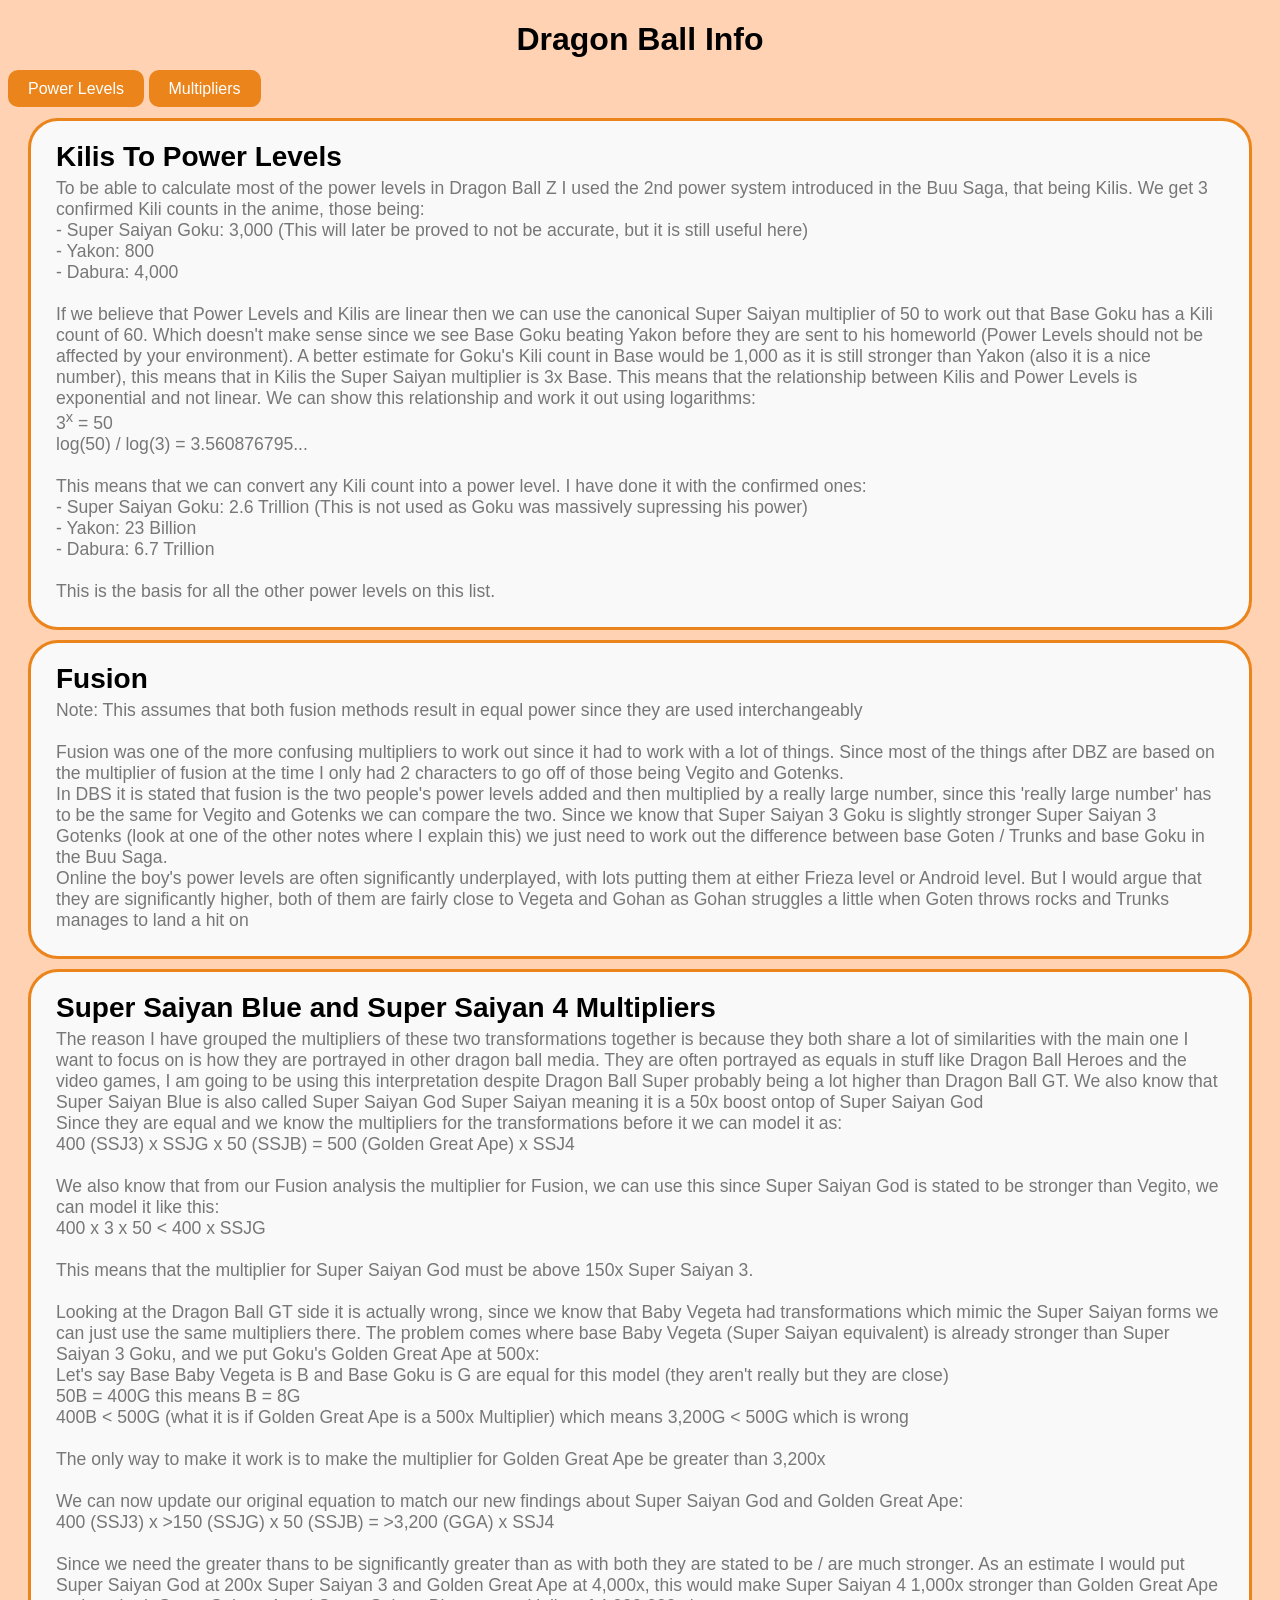
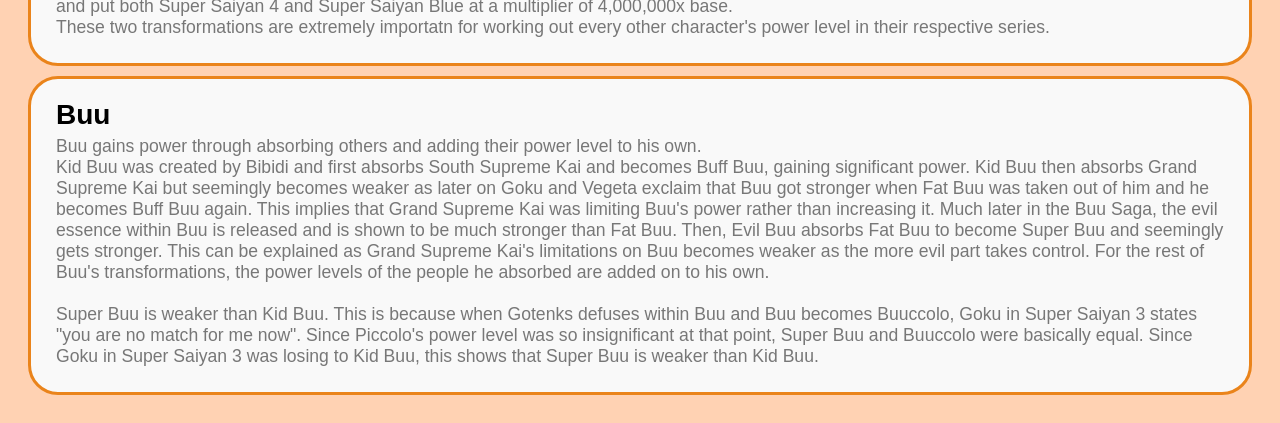
<file: info.html>
<!DOCTYPE html>
<html>
<head>
    <title>Character Rankings</title>
    <link rel="stylesheet" href="style.css">
</head>
<body>

<h1 style="text-align:center">Dragon Ball Info</h1>

<a href="index.html" class="button-link">Power Levels</a>
<a href="multipliers/multipliers.html" class="button-link">Multipliers</a>

<div id="info-container">
    <div class="info-box">
        <h2>Kilis To Power Levels</h2>
        <p>
            To be able to calculate most of the power levels in Dragon Ball Z I used the 2nd power system introduced in
            the Buu Saga, that being Kilis. We get 3 confirmed Kili counts in the anime, those being: <br>
            - Super Saiyan Goku: 3,000 (This will later be proved to not be accurate, but it is still useful here) <br>
            - Yakon: 800 <br>
            - Dabura: 4,000 <br> <br>
            If we believe that Power Levels and Kilis are linear then we can use the canonical Super Saiyan multiplier
            of 50 to work out that Base Goku has a Kili count of 60. Which doesn't make sense since we see Base Goku beating
            Yakon before they are sent to his homeworld (Power Levels should not be affected by your environment). A better
            estimate for Goku's Kili count in Base would be 1,000 as it is still stronger than Yakon (also it is a nice number),
            this means that in Kilis the Super Saiyan multiplier is 3x Base. This means that the relationship between Kilis
            and Power Levels is exponential and not linear. We can show this relationship and work it out using logarithms: <br>
            3<sup>x</sup> = 50 <br>
            log(50) / log(3) = 3.560876795... <br> <br>
            This means that we can convert any Kili count into a power level. I have done it with the confirmed ones: <br>
            - Super Saiyan Goku: 2.6 Trillion (This is not used as Goku was massively supressing his power) <br>
            - Yakon: 23 Billion <br>
            - Dabura: 6.7 Trillion <br> <br>
            This is the basis for all the other power levels on this list.
        </p>
    </div>

    <div class="info-box">
        <h2>Fusion</h2>
        <p>
            Note: This assumes that both fusion methods result in equal power since they are used interchangeably <br> <br>
            Fusion was one of the more confusing multipliers to work out since it had to work with a lot of things. Since
            most of the things after DBZ are based on the multiplier of fusion at the time I only had 2 characters to go
            off of those being Vegito and Gotenks. <br>
            In DBS it is stated that fusion is the two people's power levels added and then multiplied by a really large number,
            since this 'really large number' has to be the same for Vegito and Gotenks we can compare the two. Since we
            know that Super Saiyan 3 Goku is slightly stronger Super Saiyan 3 Gotenks (look at one of the other notes where
            I explain this) we just need to work out the difference between base Goten / Trunks and base Goku in the Buu
            Saga. <br>
            Online the boy's power levels are often significantly underplayed, with lots putting them at either Frieza level
            or Android level. But I would argue that they are significantly higher, both of them are fairly close to Vegeta
            and Gohan as Gohan struggles a little when Goten throws rocks and Trunks manages to land a hit on
        </p>
    </div>

    <div class="info-box">
        <h2>Super Saiyan Blue and Super Saiyan 4 Multipliers</h2>
        <p>
            The reason I have grouped the multipliers of these two transformations together is because they both share a
            lot of similarities with the main one I want to focus on is how they are portrayed in other dragon ball media.
            They are often portrayed as equals in stuff like Dragon Ball Heroes and the video games, I am going to be
            using this interpretation despite Dragon Ball Super probably being a lot higher than Dragon Ball GT. We also
            know that Super Saiyan Blue is also called Super Saiyan God Super Saiyan meaning it is a 50x boost ontop of
            Super Saiyan God <br>
            Since they are equal and we know the multipliers for the transformations before it we can model it as: <br>
            400 (SSJ3) x SSJG x 50 (SSJB) = 500 (Golden Great Ape) x SSJ4 <br> <br>
            We also know that from our Fusion analysis the multiplier for Fusion, we can use this since Super Saiyan God
            is stated to be stronger than Vegito, we can model it like this: <br>
            400 x 3 x 50 < 400 x SSJG <br> <br>
            This means that the multiplier for Super Saiyan God must be above 150x Super Saiyan 3. <br> <br>
            Looking at the Dragon Ball GT side it is actually wrong, since we know that Baby Vegeta had transformations
            which mimic the Super Saiyan forms we can just use the same multipliers there. The problem comes where base
            Baby Vegeta (Super Saiyan equivalent) is already stronger than Super Saiyan 3 Goku, and we put Goku's Golden
            Great Ape at 500x: <br>
            Let's say Base Baby Vegeta is B and Base Goku is G are equal for this model (they aren't really but they are
            close)<br>
            50B = 400G this means B = 8G <br>
            400B < 500G (what it is if Golden Great Ape is a 500x Multiplier) which means 3,200G < 500G which is wrong <br> <br>
            The only way to make it work is to make the multiplier for Golden Great Ape be greater than 3,200x <br> <br>
            We can now update our original equation to match our new findings about Super Saiyan God and Golden Great Ape: <br>
            400 (SSJ3) x >150 (SSJG) x 50 (SSJB) = >3,200 (GGA) x SSJ4 <br> <br>
            Since we need the greater thans to be significantly greater than as with both they are stated to be / are
            much stronger. As an estimate I would put Super Saiyan God at 200x Super Saiyan 3 and Golden Great Ape at 4,000x,
            this would make Super Saiyan 4 1,000x stronger than Golden Great Ape and put both Super Saiyan 4 and Super
            Saiyan Blue at a multiplier of 4,000,000x base. <br>
            These two transformations are extremely importatn for working out every other character's power level in
            their respective series.<br>
        </p>
    </div>

    <div class="info-box">
        <h2>Buu</h2>
        <p>
            Buu gains power through absorbing others and adding their power level to his own.<br>
            Kid Buu was created by Bibidi and first absorbs South Supreme Kai and becomes Buff Buu, gaining significant power.
            Kid Buu then absorbs Grand Supreme Kai but seemingly becomes weaker as later on Goku and Vegeta exclaim that
            Buu got stronger when Fat Buu was taken out of him and he becomes Buff Buu again. This implies that Grand Supreme
            Kai was limiting Buu's power rather than increasing it. Much later in the Buu Saga, the evil essence within Buu
            is released and is shown to be much stronger than Fat Buu. Then, Evil Buu absorbs Fat Buu to become Super Buu
            and seemingly gets stronger. This can be explained as Grand Supreme Kai's limitations on Buu becomes weaker as the
            more evil part takes control. For the rest of Buu's transformations, the power levels of the people he absorbed
            are added on to his own. <br> <br>
            Super Buu is weaker than Kid Buu. This is because when Gotenks defuses within Buu and Buu becomes Buuccolo, Goku
            in Super Saiyan 3 states "you are no match for me now". Since Piccolo's power level was so insignificant at that point,
            Super Buu and Buuccolo were basically equal. Since Goku in Super Saiyan 3 was losing to Kid Buu, this shows that
            Super Buu is weaker than Kid Buu.
        </p>
    </div>

</div>

</body>
</html>
</file>
<file: style.css>
body {
    font-family: 'Segoe UI', Tahoma, Geneva, Verdana, sans-serif;
    background-color: #FFD2B3;
}

#character-container {
    display: grid;
    grid-template-columns: repeat(auto-fill, minmax(200px, 1fr));
    gap: 10px;
    padding: 20px;
}

.character-card {
    border: 3px solid #ddd;
    border-radius: 30px;
    padding: 15px;
    padding-top: 5px;
    text-align: center;
    background: #f9f9f9;
}

.character-card img {
    width: 180px;
    height: 180px;
    border-radius: 30%;
    border: 3px solid #ddd;
    object-fit: cover;
    background-color: #eee;
}

.powerlevel {
    font-weight: bold;
    display: block;
    font-size: 110%;
}

.character-card h2 {
    margin: 1px;
    font-size: 1.25em;
}

.character-card p {
    font-size: 0.75em;
    color: #777;
    font-style: italic;
    margin: 1px;
}

#info-container {
    display: flex;
    flex-direction: column;
    gap: 10px;
    padding: 20px;
}

.info-box {
    border: 3px solid #ea841b;
    border-radius: 30px;
    padding: 15px 25px;
    background: #f9f9f9;
}

.info-box h2 {
    margin: 5px 0;
    font-size: 1.75em;
}

.info-box p {
    font-size: 1.1em;
    color: #777;
    margin: 5px 0 10px;
}

.button-link {
    padding: 10px 20px;
    background-color: #ea841b;
    color: white;
    text-decoration: none;
    border-radius: 10px;
}

.filter-mode-switch {
    display: flex;
    align-items: center;
    gap: 8px;
    margin: 15px 0;
    font-weight: bold;
}

.switch {
    position: relative;
    display: inline-block;
    width: 50px;
    height: 26px;
}

.switch input {
    opacity: 0;
    width: 0;
    height: 0;
}

.slider {
    position: absolute;
    cursor: pointer;
    top: 0;
    left: 0;
    right: 0;
    bottom: 0;
    background-color: #ea841b;
    border-radius: 26px;
    transition: 0.3s;
}

.slider:before {
    position: absolute;
    content: "";
    height: 20px;
    width: 20px;
    left: 3px;
    bottom: 3px;
    background-color: white;
    border-radius: 50%;
    transition: 0.3s;
}

.switch input:checked + .slider:before {
    transform: translateX(24px);
}

.filter-btn {
    padding: 10px 20px;
    margin: 5px;
    cursor: pointer;
    background: #ea841b;
    color: white;
    text-decoration: none;
    border-radius: 10px;
    font-size: 10px;
}

/* push the filter buttons down so they clear the Multiplier/Info/High Ball links */
#series-filter-menu {
    margin-top: 18px;
}

/* series toggle buttons start grey (off) until clicked */
.series-toggle {
    background: #9e9e9e;
}
.series-toggle.active {
    color: white;
}

/* ---- horizontal flow chart ---- */
#flow-scroll {
    overflow-x: auto;
    overflow-y: hidden;
    padding: 10px 0 20px;
}

/* sized by its contents so the arrow layer can be measured against it */
#flow-canvas {
    position: relative;
    display: inline-block;
    padding: 60px 30px;
}

/* a column per character along the row, a grid row per tier above it.
   row-gap is widened by the script to fit however many arrow lanes run between
   the tiers */
#flow-grid {
    display: grid;
    justify-items: center;
    align-items: center;
    column-gap: 110px;
    row-gap: 68px;
}

#flow-arrows {
    position: absolute;
    top: 0;
    left: 0;
    overflow: visible;
    pointer-events: none;
}

.flow-arrow {
    fill: none;
    stroke: #000;
    stroke-width: 3;
}

.flow-arrow-head {
    fill: #000;
}

/* no set width: the node is as wide as the character's name needs */
.flow-node {
    position: relative;
    z-index: 1;
    border: 3px solid #ddd;
    border-radius: 30px;
    padding: 12px 22px;
    text-align: center;
    background: #f9f9f9;
}

.flow-name {
    display: block;
    white-space: nowrap;
    font-weight: bold;
    font-size: 1.05em;
    line-height: 1.2;
}

.flow-power {
    display: block;
    font-size: 0.75em;
    color: #777;
    font-style: italic;
    margin-top: 4px;
}

/* description sits in the arrow itself, its background breaking the line */
.flow-label {
    position: absolute;
    transform: translate(-50%, -50%);
    max-width: 110px;
    z-index: 2;
    text-align: center;
    font-size: 0.8em;
    font-weight: bold;
    color: #333;
    background: #FFD2B3;
    padding: 0 6px;
    line-height: 1.3;
    pointer-events: none;
}
</file>
